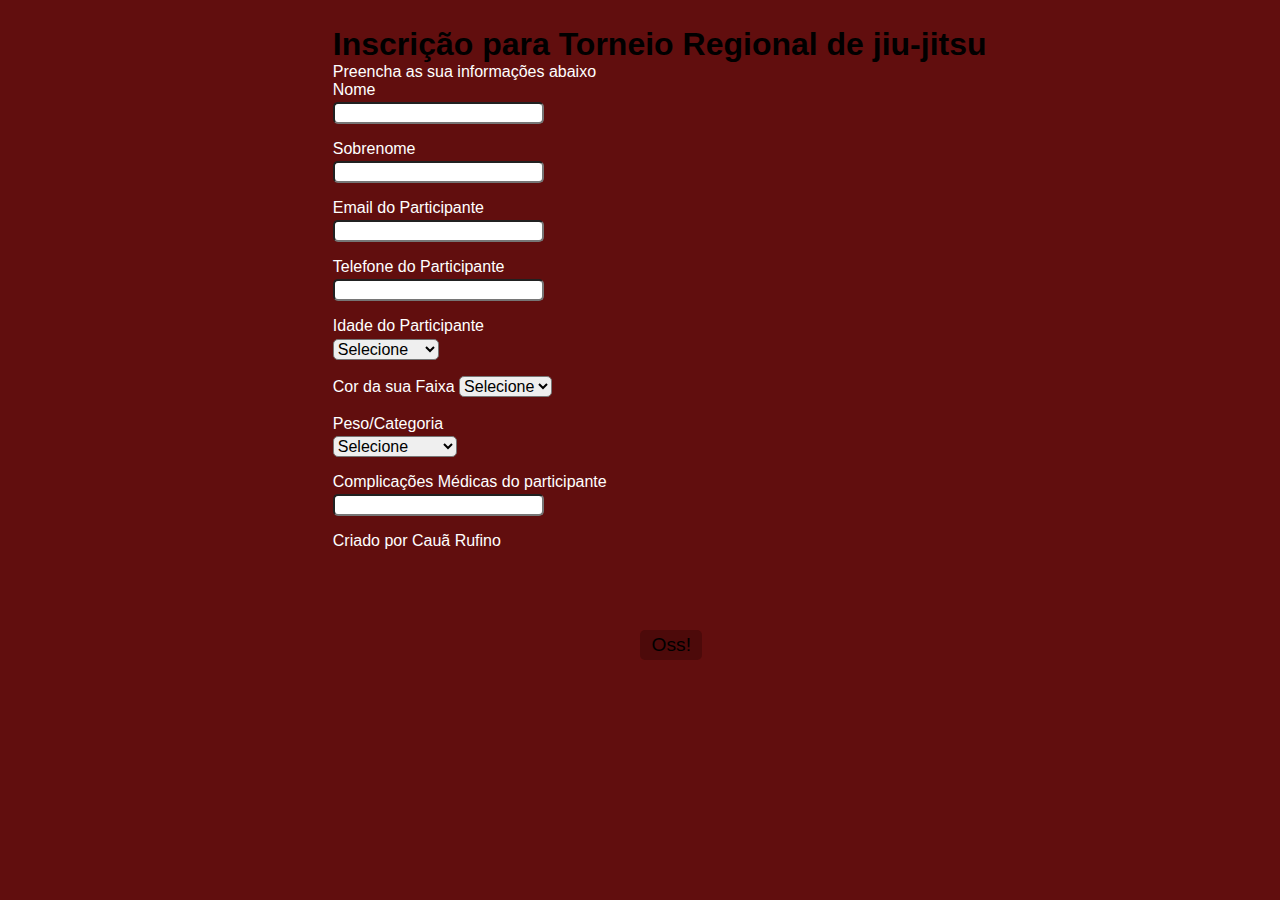
<file: index.html>
<!DOCTYPE html>
<html lang="pt-br">
<head>
    <meta charset="UTF-8">
    <meta name="viewport" content="width=device-width, initial-scale=1.0">
    <link rel="stylesheet" href="style.css">
    <title>Inscrição</title>
</head>
<body>
    <div>
        <h1 id="titulo">Inscrição para Torneio Regional de jiu-jitsu</h1>
        <p id="titulo2">Preencha as sua informações abaixo</p>
    </div>
    <form action="">
        <fieldset class="grupo">
            <div class="campo">
                <label for="Nome">Nome</label>
                <input type="text" name="nome" id="nome" required>
            </div>
            <div class="campo">
                <label for="Sobrenome">Sobrenome</label>
                <input type="text" name="Sobrenome" id="Sobrenome" required>
            </div>
        </fieldset>
        <fieldset>
        <div class="campo">
            <label for="email">Email do Participante</label>
            <input type="email" name="email" id="email" required>
        </div>
        <div class="campo">
            <label for="telefone">Telefone do Participante</label>
            <input type="tel" name="telefone" id="telefone" required>
        </div>
        <div class="campo">
            <label for="idade">Idade do Participante</label>
            <select name="idade" id="idade" required>
                <option selected disabled value="Selecione">Selecione</option><br>
                <option value="">4 á 15 anos</option>
                <option value="">16 á 19</option>
                <option value="">19 ou mais</option>
            </select>
        </div>
        </fieldset>
        <fieldset class="grupo">
        <div class="check">
            <label for="faixas">Cor da sua Faixa</label>
            <select name="Faixa" id="Faixa" required>
                <option selected disabled value="selecione">Selecione</option>
                <option> Branca</option><br>
                <option value="">Cinza</option>
                <option value="">Amarela</option>
                <option value="">Laranja</option>
                <option value="">Verde</option>
                <option value="">Azul</option><br>
                <option value="">Roxa</option><br>
                <option value="">Marrom</option><br>
                <option value="">Preta</option>
                <option value="">Coral</option>
            </select>
        </div>
        <br>
        <div class="campo">
            <label for="Categoria">Peso/Categoria</label>
            <select name="Peso" id="Peso" required>
                <option selected disabled value="Selecione">Selecione</option>
                <option value="">Galo</option>
                <option value="">Pluma</option>
                <option value="">Pena</option>
                <option value="">Leve</option>
                <option value="">Médio</option>
                <option value="">Meio-Pesado</option>
                <option value="">Pesado</option>
                <option value="">Super Pesado</option>
                <option value="">Pessadísimo</option>
            </select>
        </div>
        <div class="campo">
            <label for="problemas">Complicações Médicas do participante</label>
            <input type="text" name="medico" id="medico">
        </div>
        <div class="campo">
           <a href="index2.html"><button class="botao"  onsubmit="" hr>Oss!</button> </a>            
        </div>
    </fieldset>
    </form>
    <p>Criado por Cauã Rufino</p>
</body>
</html>
</file>
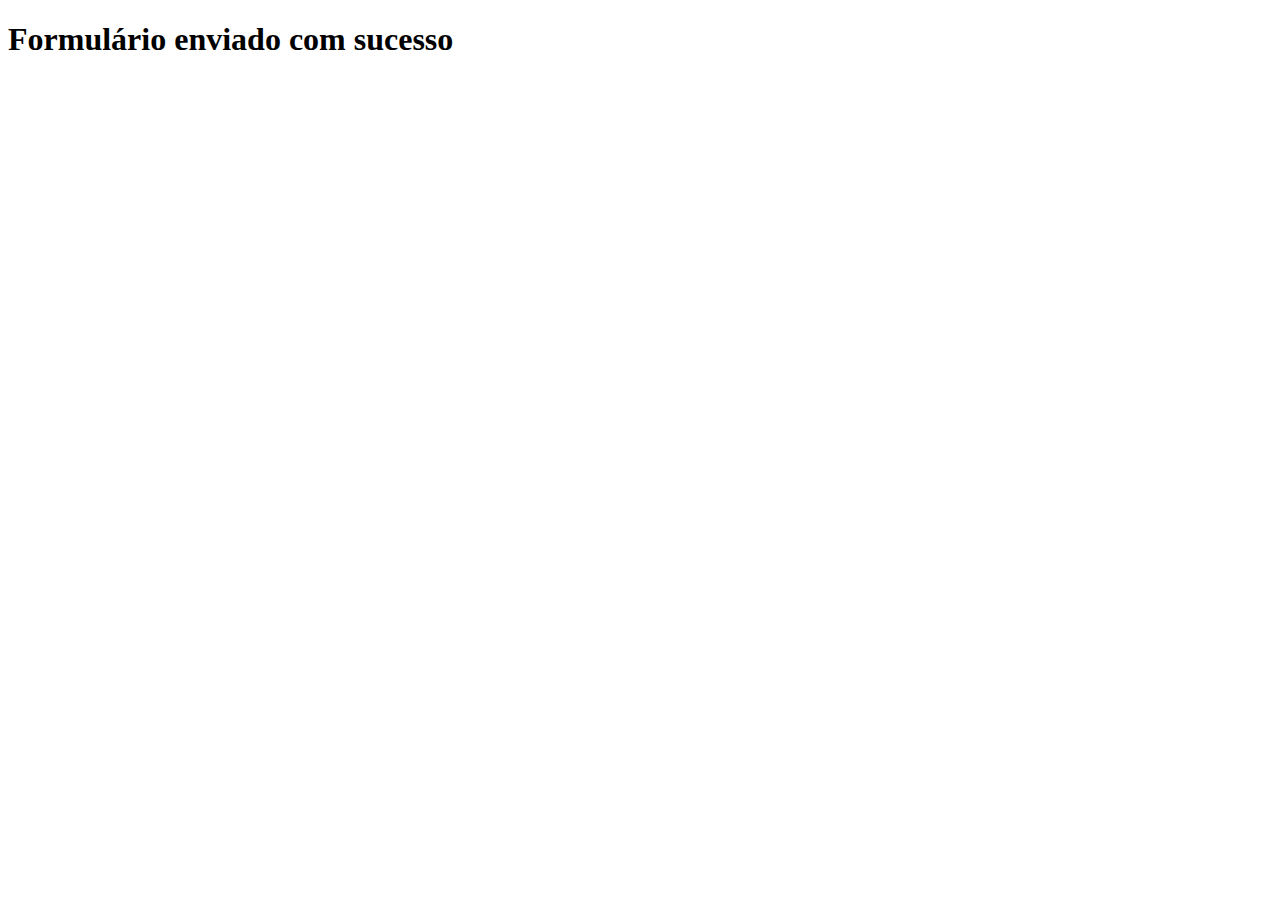
<file: index2.html>
<!DOCTYPE html>
<html lang="pt-br">
<head>
    <meta charset="UTF-8">
    <meta name="viewport" content="width=device-width, initial-scale=1.0">
    <title>Confirmação</title>
</head>
<body>
    <h1>Formulário enviado com sucesso</h1>
</body>
</html>
</file>
<file: style.css>
* {
    margin: 0;
    padding: 0;
}
#titulo {
    font-family: sans-serif;
    color: #000000;
    justify-content: center;
} 
#subtitulo {
    font-family: sans-serif;
    color: #ff0000;
    margin-left: 10%;
    justify-items: center;
} 

#check{
    display: inline-block;
}
fieldset {
    border: 0;
}
body{
    background-color: #610e0e;
    font-family: sans-serif;
    font-size: 1em;
    color: #ffffff;
    margin-left: 26%;
    margin-top: 2%;
    justify-content: center;
}
input, select, textarea, button {
    font-family: sans-serif;
    font-size: 1em;
    color: #000000;
    border-radius: 5px;
}
.campo {
    margin-bottom: 1em;
}
.campo label {
    margin-bottom: 0.2em;
    color: #ffffff;
    display: block;
}
.botao {
    font-size: 1.2em;
    background: #4d0a0a;
    border: 0;
    margin-bottom: 1em;
    color: #000000;
    padding: 0.2em 0.6em;
    position: absolute;
    top: 70%;
    left: 50%;
    margin-right: -50%;
}
.botao:hover {
    background: #b40f0f;
    box-shadow: inset 2px 2px 2px rgba(0,0,0,0.2);
    text-shadow: none;
}
.botao, select{
    cursor: pointer;
}
@media (max-width: 768px) {
    form {
        padding: 10px;
    }
}
</file>
